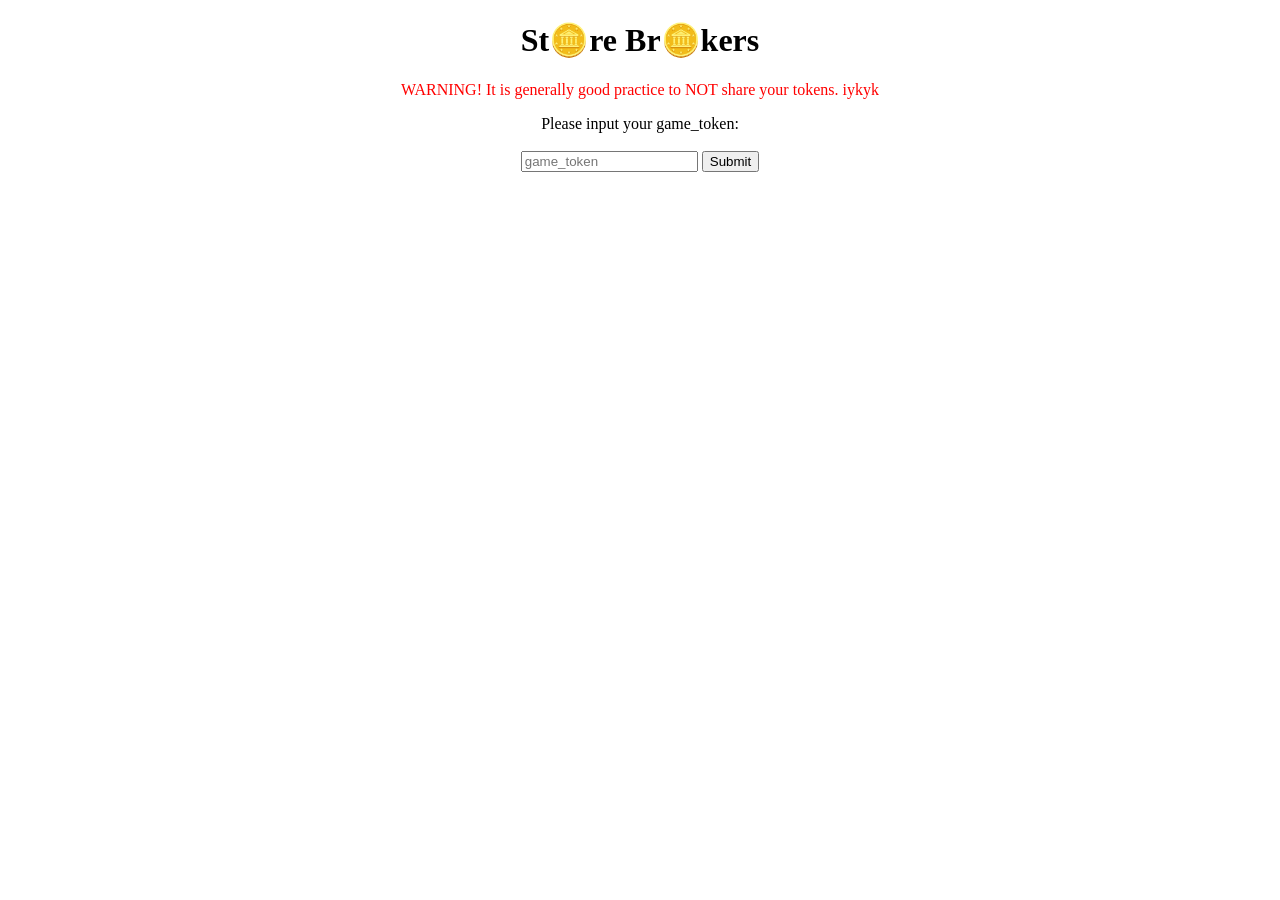
<file: index.html>
<!DOCTYPE html>
<html lang="en">
  <head>
    <meta charset="utf-8">
    <title>Store Brokers</title>
    <style>
      body  {
        text-align: center;
      }
    </style>
  </head>
  <body>
    <h1>St🪙re Br🪙kers</h1>

    <p style="color:red">WARNING! It is generally good practice to NOT share your tokens. iykyk</p>

    <a>Please input your game_token: <br><br> </a>

    <input id="token" placeholder="game_token" type="text">

    <button id="btn" onclick="check()">Submit</button>

    <script src="./api_version.js"></script>
    <script src="./index.js"></script>

    <br><br>

    <a id="text"></a>

  </body>
</html>
</file>
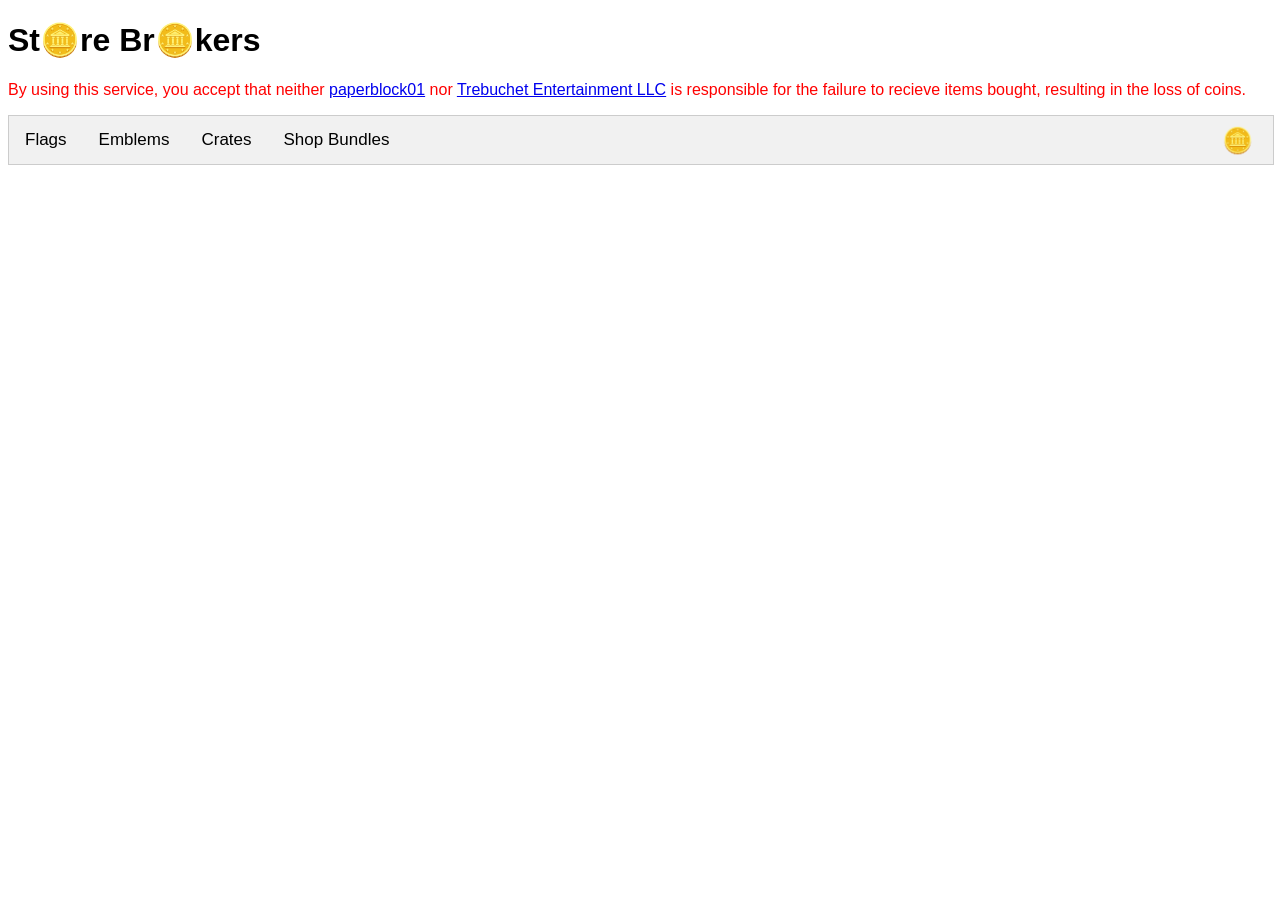
<file: store/store.html>
<!DOCTYPE html>
<html lang="">
  <head>
    <meta charset="utf-8">
    <title>Store Brokers</title>
    <link rel="stylesheet" href="./store.css">
  </head>
  <body>
    <h1>St🪙re Br🪙kers</h1>

    <p style="color: red;">By using this service, you accept that neither <a href="https://github.com/paperblock01" target="_blank">paperblock01</a> nor <a href="https://www.trebuchetent.com/" target="_blank">Trebuchet Entertainment LLC</a> is responsible for the failure to recieve items bought, resulting in the loss of coins.</p>

    <!--
    I stole the style from w3schools because I am lazy.
    -->

    <div class="tab">
      <button class="tablinks" onclick="openTab(event, 'Flags')">Flags</button>
      <button class="tablinks" onclick="openTab(event, 'Emblems')">Emblems</button>
      <button class="tablinks" onclick="openTab(event, 'Crates')">Crates</button>
      <button class="tablinks" onclick="openTab(event, 'Bundles')">Shop Bundles</button>

      <div class="coins">🪙 <a id="coins"></a></div>

    </div>

    <div id="Flags" class="tabcontent"></div>

    <div id="Emblems" class="tabcontent"></div>

    <div id="Crates" class="tabcontent"></div>

    <div id="Bundles" class="tabcontent"></div>

    <div id="cratexnnn" class="crate-container">
      <div class="crate-view">
        <div class="crate-details">
          <a id="crate-namexnnn" class="crate-name"></a>
          <button onclick="exit('cratexnnn')">Close</button>
        </div>
        <div>
          <textarea id="crateitemsxnnn" class="crateitems"></textarea>
        </div>
        <button onclick="copy_data('crateitemsxnnn')">Copy</button>
        <div>
          To view the items, paste them <a href="https://zorkaa.github.io/wb/items/" target="_blank">here</a>
        </div>
      </div>
    </div>

  </body>
  <script src="../api_version.js"></script>
  <script src="./bundles.js"></script>
  <script src="./store.js"></script>
  <script src="./images.js"></script>

  </html>
</file>
<file: store/store.css>
* {font-family: Arial;}

table, tr, td {
  border:1px solid black;
  text-align: center;
}

/* Style the tab */
.tab {
  overflow: hidden;
  position: relative;
  width: 100%;
  border: 1px solid #ccc;
  background-color: #f1f1f1;
}

/* Style the buttons inside the tab */
.tab button {
  background-color: inherit;
  float: left;
  border: none;
  outline: none;
  cursor: pointer;
  padding: 14px 16px;
  transition: 0.3s;
  font-size: 17px;
}

/* Change background color of buttons on hover */
.tab button:hover {
  background-color: #ddd;
}

/* Create an active/current tablink class */
.tab button.active {
  background-color: #ccc;
}

.coins {
    position: absolute;
    top: 50%;
    right: 0%;
    -ms-transform: translateY(-50%);
    transform: translateY(-50%);
    margin-right: 20px;
    font-size: 25px;
}

/* Style the tab content */
.tabcontent {
  display: none;

  flex-wrap: wrap;
  justify-content: flex-start;

  padding: 6px;
  border: 1px solid #ccc;
  border-top: none;
}

.item {
    display: flex;
    flex-direction: column;
    width: 170px;
    border:1px solid black;
    margin: 4px;

}
.item-id {
    text-align: center;
    font-weight: bold;
    font-size: 20px;
    width: 100%;
    border:1px solid black;
}
.image {
    background-color: black;
}
.interact {
    display:flex;
    flex-direction:row;
    justify-content: space-between;
    padding: 3px;
}
.buy {
    color: red;
}
.realbuy {
    color: red;
}
.owned {
    font-weight: normal;
    display:flex;
    justify-content: space-between;
    padding: 2px;
}

.crate-container {
    display: none;
    justify-content: center;
    align-items: center;
    position: fixed;
    top: 0%;
    left: 0%;
    width: 100%;
    height: 100%;
    background-color: rgb(0,0,0,0.4);
}
.crate-view {
    padding: 10px;
    background-color: white;
    display: flex;
    flex-direction: column;
    position: absolute;
    vertical-align: middle;
    border:1px solid black;
}
.crateitems {
    width: 100%;
    height: 200px;
}
.crate-details {
    display: flex;
    flex-direction: row;
    justify-content: space-between;
}
.crate-name {
    font-weight: bold;
}

.bundle {
    display: flex;
    flex-direction: column;
    width: 200px;
    border:1px solid black;
    margin: 4px;
}
.bundle-table {
    height: 300px;
    display: flex-end;
    align-items: center;
    justify-content: center;
    overflow-y: scroll;
}
.bundle-id {
    text-align: center;
    font-weight: bold;
    font-size: 20px;
    width: 100%;
    border:1px solid black;
}
.bundle-name {
    text-align: center;
    font-size: 20px;
    width: 100%;
    font-weight: bold;
    background-color: #d3d3d3;
}
.bundle-certain {
    text-align: center;
    width: 100%;
    color: gray;
}

.bundle-image {
    width: 100px;
}
</file>
